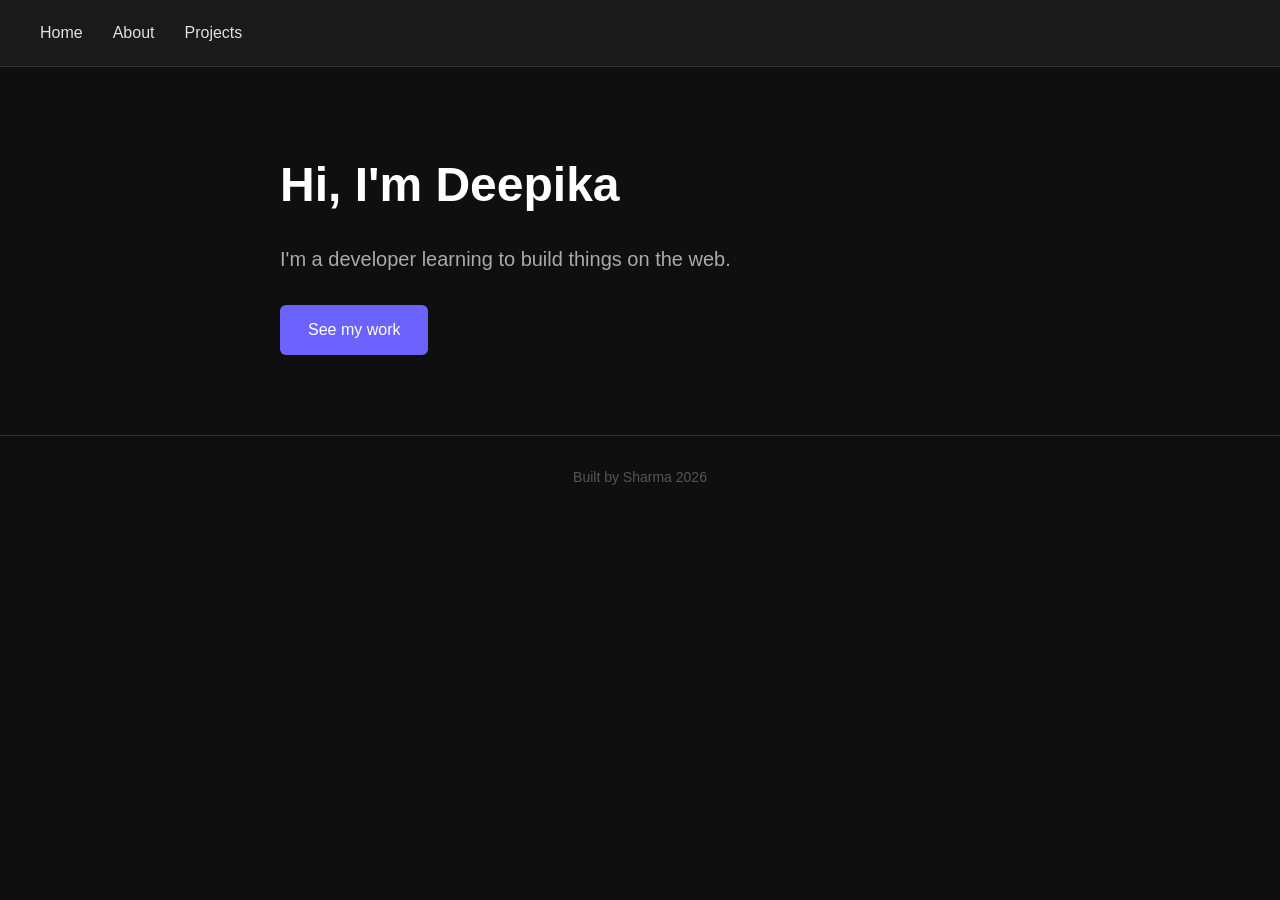
<file: index.html>
<!doctype html>
<html lang="en">
  <head>
    <meta charset="UTF-8" />
    <meta name="viewport" content="width=device-width, initial-scale=1.0" />
    <title>My Portfolio</title>
    <link rel="stylesheet" href="style.css" />
  </head>
  <body>
    <header>
      <nav>
        <a href="index.html">Home</a>
        <a href="about.html">About</a>
        <a href="projects.html">Projects</a>
      </nav>
    </header>

    <main>
      <section class="hero">
        <h1>Hi, I'm Deepika</h1>
        <p>I'm a developer learning to build things on the web.</p>
        <a href="projects.html">See my work</a>
      </section>
    </main>
    <footer>
      <p>Built by Sharma 2026</p>
    </footer>
  </body>
</html>
</file>
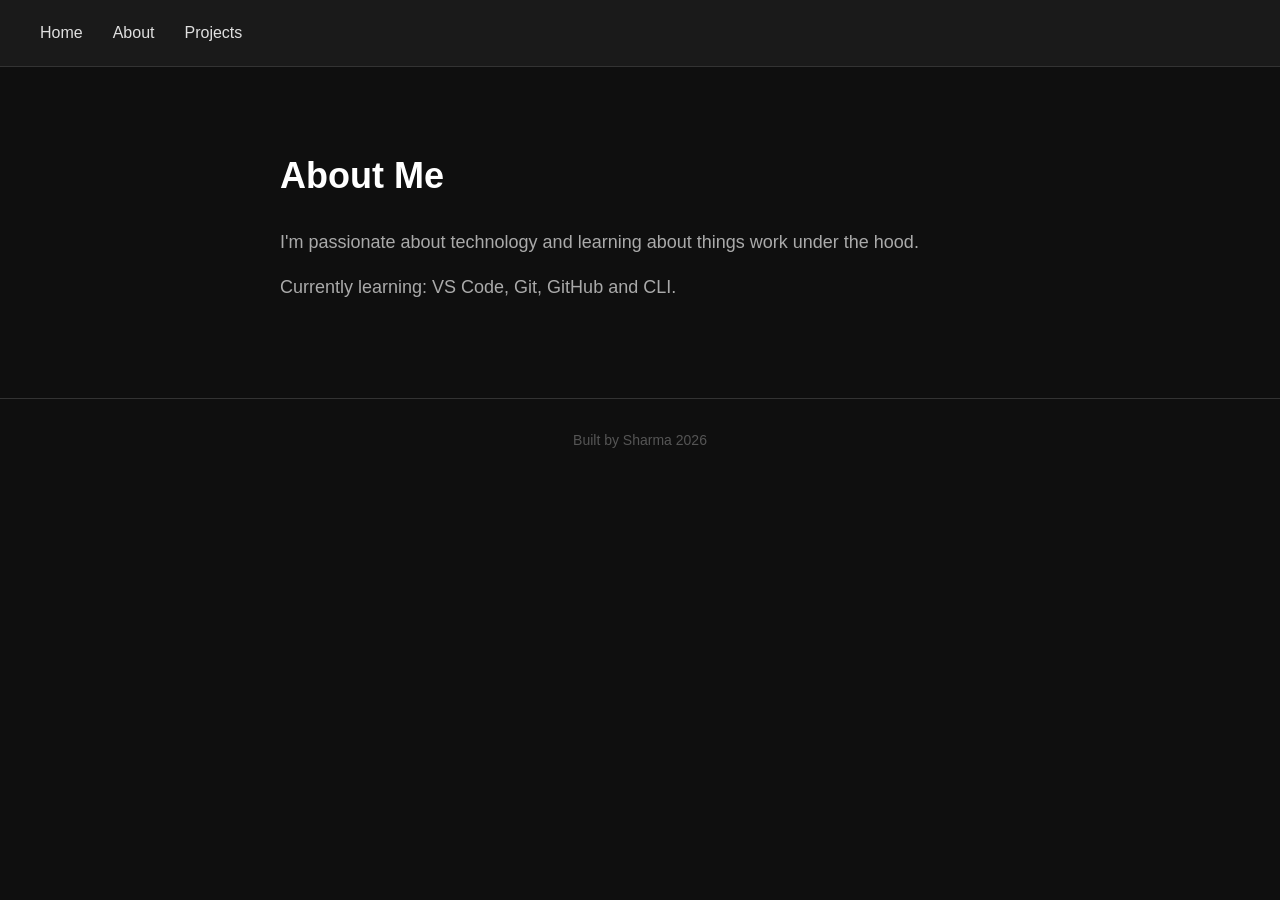
<file: about.html>
<!doctype html>
<html lang="en">
  <head>
    <meta charset="UTF-8" />
    <meta name="viewport" content="width=device-width, initial-scale=1.0" />
    <title>About Me</title>
    <link rel="stylesheet" href="style.css" />
  </head>
  <body>
    <header>
      <nav>
        <a href="index.html">Home</a>
        <a href="about.html">About</a>
        <a href="projects.html">Projects</a>
      </nav>
    </header>

    <main>
      <section>
        <h1>About Me</h1>
        <p>
          I'm passionate about technology and learning about things work under
          the hood.
        </p>
        <p>Currently learning: VS Code, Git, GitHub and CLI.</p>
      </section>
    </main>

    <footer>
      <p>Built by Sharma 2026</p>
    </footer>
  </body>
</html>
</file>
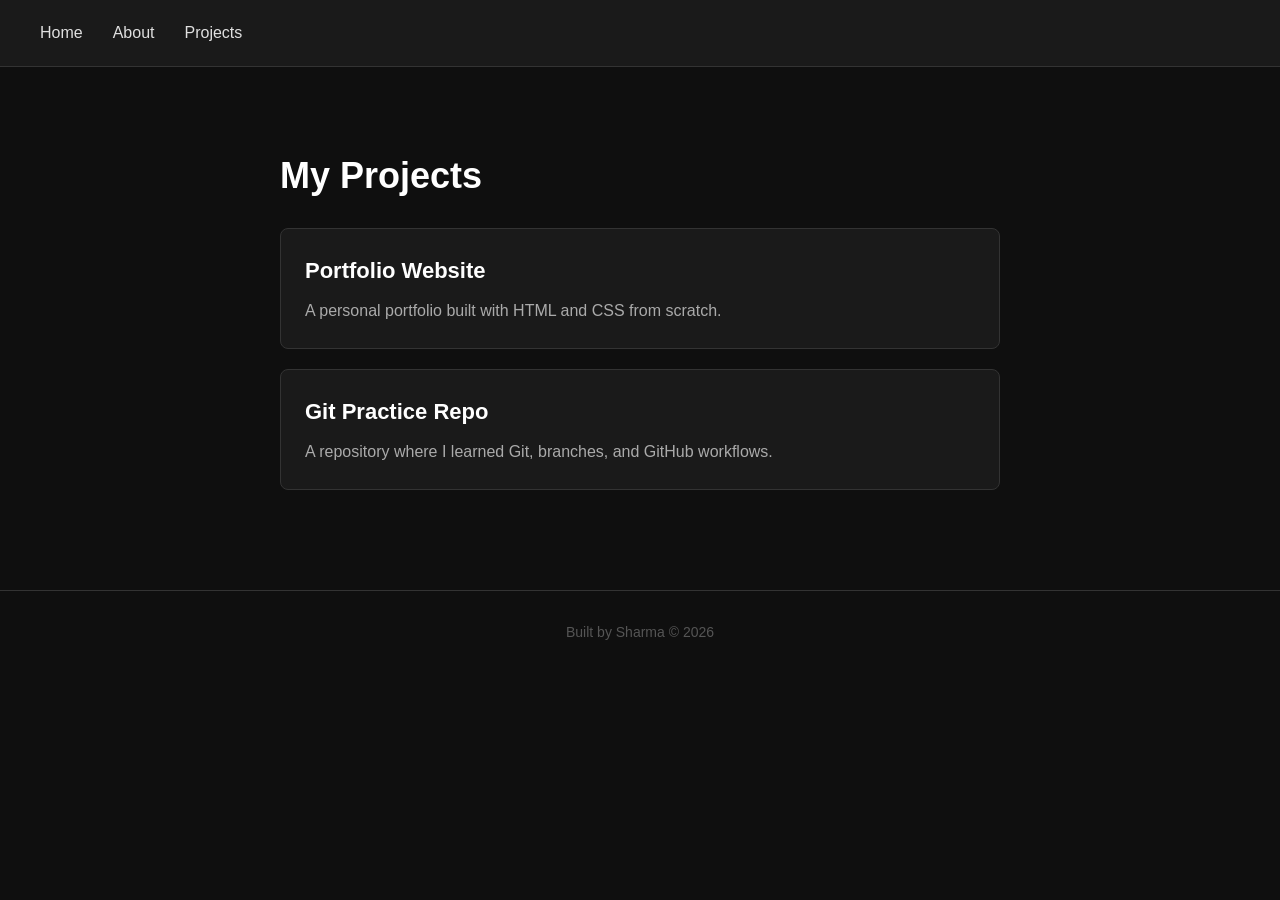
<file: projects.html>
<!doctype html>
<html lang="en">
  <head>
    <meta charset="UTF-8" />
    <meta name="viewport" content="width=device-width, initial-scale=1.0" />
    <title>My Projects</title>
    <link rel="stylesheet" href="style.css" />
  </head>
  <body>
    <header>
      <nav>
        <a href="index.html">Home</a>
        <a href="about.html">About</a>
        <a href="projects.html">Projects</a>
      </nav>
    </header>

    <main>
      <section>
        <h1>My Projects</h1>

        <div class="project-card">
          <h2>Portfolio Website</h2>
          <p>A personal portfolio built with HTML and CSS from scratch.</p>
        </div>

        <div class="project-card">
          <h2>Git Practice Repo</h2>
          <p>
            A repository where I learned Git, branches, and GitHub workflows.
          </p>
        </div>
      </section>
    </main>

    <footer>
      <p>Built by Sharma © 2026</p>
    </footer>
  </body>
</html>
</file>
<file: style.css>
/* Reset & Base */
* {
  margin: 0;
  padding: 0;
  box-sizing: border-box;
}

body {
  font-family: "Segoe UI", sans-serif;
  background-color: #0f0f0f;
  color: #e0e0e0;
  line-height: 1.6;
}

/* Navigation */
header {
  padding: 20px 40px;
  background-color: #1a1a1a;
  border-bottom: 1px solid #333;
}

nav {
  display: flex;
  gap: 30px;
}

nav a {
  color: #e0e0e0;
  text-decoration: none;
  font-size: 16px;
  transition: color 0.2s;
}

nav a:hover {
  color: #6c63ff;
}

/* Main content */
main {
  max-width: 800px;
  margin: 0 auto;
  padding: 80px 40px;
}

/* Hero section */
.hero h1 {
  font-size: 48px;
  margin-bottom: 20px;
  color: #ffffff;
}

.hero p {
  font-size: 20px;
  color: #aaaaaa;
  margin-bottom: 30px;
}

.hero a {
  display: inline-block;
  padding: 12px 28px;
  background-color: #6c63ff;
  color: white;
  text-decoration: none;
  border-radius: 6px;
  font-size: 16px;
  transition: background-color 0.2s;
}

.hero a:hover {
  background-color: #574fd6;
}

/* About & Projects sections */
section h1 {
  font-size: 36px;
  margin-bottom: 24px;
  color: #ffffff;
}

section p {
  font-size: 18px;
  color: #aaaaaa;
  margin-bottom: 16px;
}

/* Project cards */
.project-card {
  background-color: #1a1a1a;
  border: 1px solid #333;
  border-radius: 8px;
  padding: 24px;
  margin-bottom: 20px;
  transition: border-color 0.2s;
}

.project-card:hover {
  border-color: #6c63ff;
}

.project-card h2 {
  font-size: 22px;
  color: #ffffff;
  margin-bottom: 10px;
}

.project-card p {
  font-size: 16px;
  color: #aaaaaa;
  margin-bottom: 0;
}

/* Footer */
footer {
  text-align: center;
  padding: 30px;
  border-top: 1px solid #333;
  color: #555;
  font-size: 14px;
}
</file>
